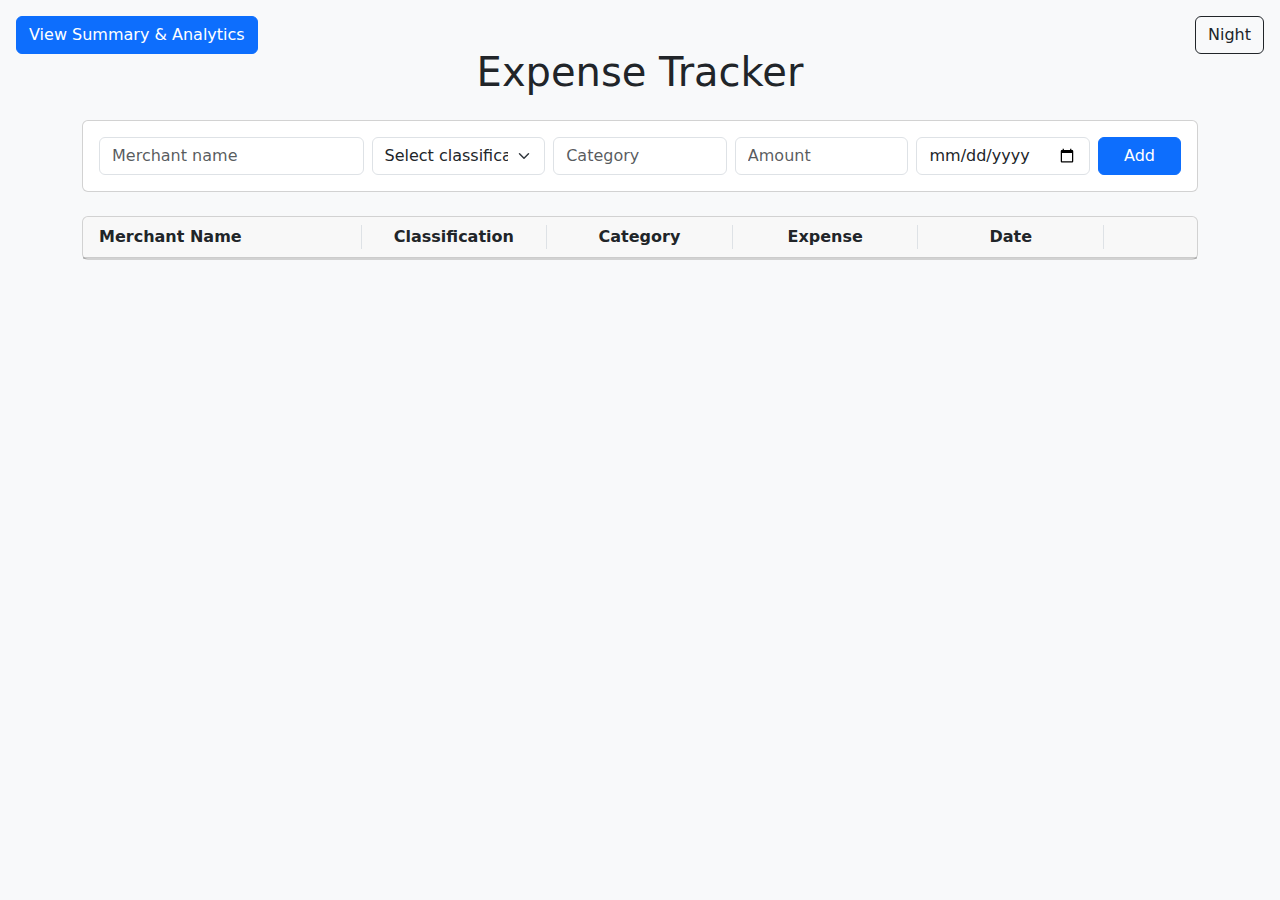
<file: index.html>
<!DOCTYPE html>
<html lang="en">
<head>
  <meta charset="UTF-8">
  <title>Expense Tracker</title>
  <link href="https://cdn.jsdelivr.net/npm/bootstrap@5.3.3/dist/css/bootstrap.min.css" rel="stylesheet">
  <link rel="stylesheet" href="styles.css">
</head>

<body class="bg-light">

  <a href="summary.html" class="btn btn-primary position-absolute top-0 start-0 m-3">View Summary & Analytics</a>
  <button id="toggleThemeBtn" class="btn btn-outline-dark position-absolute top-0 end-0 m-3">Night</button>
  <div class="container py-5">
    <h1 class="text-center mb-4">Expense Tracker</h1>
    <div class="card mb-4">
      <div class="card-body">



 <form id="expenseForm" class="row g-2">
  <div class="col-md-3">
    <input type="text" class="form-control" id="expenseName" placeholder="Merchant name" required>
  </div>
  <div class="col-md-2">
    <select class="form-select" id="expenseClassification" required>
      <option value="" disabled selected>Select classification</option>
      <option value="Business">Business</option>
      <option value="Personal">Personal</option>
    </select>
  </div>
  <div class="col-md-2">
    <input type="text" class="form-control" id="expenseCategory" placeholder="Category">
  </div>
  <div class="col-md-2">
    <input type="number" class="form-control" id="expenseAmount" placeholder="Amount" min="0.01" step="0.01" required>
  </div>
  <div class="col-md-2">
    <input type="date" class="form-control" id="expenseDate" required>
  </div>
  <div class="col-md-1">
    <button type="submit" class="btn btn-primary w-100">Add</button>
  </div>
</form>

      </div>
    </div>
    <div class="card">
  <div class="card-header px-0">
  
  <div class="row align-items-center g-0">
    <div class="col-3 col-md-3 border-end ps-3 fw-bold">
      Merchant Name
    </div>
    <div class="col-2 col-md-2 border-end text-center fw-bold">
      Classification
    </div>
    <div class="col-2 col-md-2 border-end text-center fw-bold">
      Category
    </div>
    <div class="col-2 col-md-2 border-end text-center fw-bold">
      Expense
    </div>
    <div class="col-2 col-md-2 border-end text-center fw-bold">
      Date
    </div>
    <div class="col-1 col-md-1 text-end fw-bold">
      <!-- Empty for delete button column -->
    </div>
  </div>
</div>

<!-- List of expenses will be dynamically added here -->
<ul class="list-group list-group-flush" id="expenseList"></ul>

<script src="index.js"></script>
</body>
</html>
</file>
<file: styles.css>
input[type=number]::-webkit-inner-spin-button, input[type=number]::-webkit-outer-spin-button 
{ 
  -webkit-appearance: none; 
  margin: 0; 
}

input[type=number] 
{
  -moz-appearance: textfield; /* Firefox */
}

body.dark-mode 
{
  background-color: #181a1b !important;
  color: #f1f1f1 !important;
}

body.dark-mode .card, body.dark-mode .list-group-item, body.dark-mode .form-control, body.dark-mode .form-select 
{
  background-color: #23272b !important;
  color: #f1f1f1 !important;
  border-color: #444 !important;
}

body.dark-mode .btn-outline-dark 
{
  color: #f1f1f1;
  border-color: #f1f1f1;
}

body.dark-mode .form-control, body.dark-mode .form-select {
  background-color: #23272b !important;
  color: #f1f1f1 !important;
  border-color: #444 !important;
}

/* Make sure placeholder text is visible in dark mode */
body.dark-mode .form-control::placeholder, body.dark-mode .form-select::placeholder 
{
  color: #bbb !important;
  opacity: 1 !important;
}

/* For input text inside select (for Chrome/Edge) */
body.dark-mode select, body.dark-mode option 
{
  color: #f1f1f1 !important;
  background-color: #23272b !important;
}
</file>
